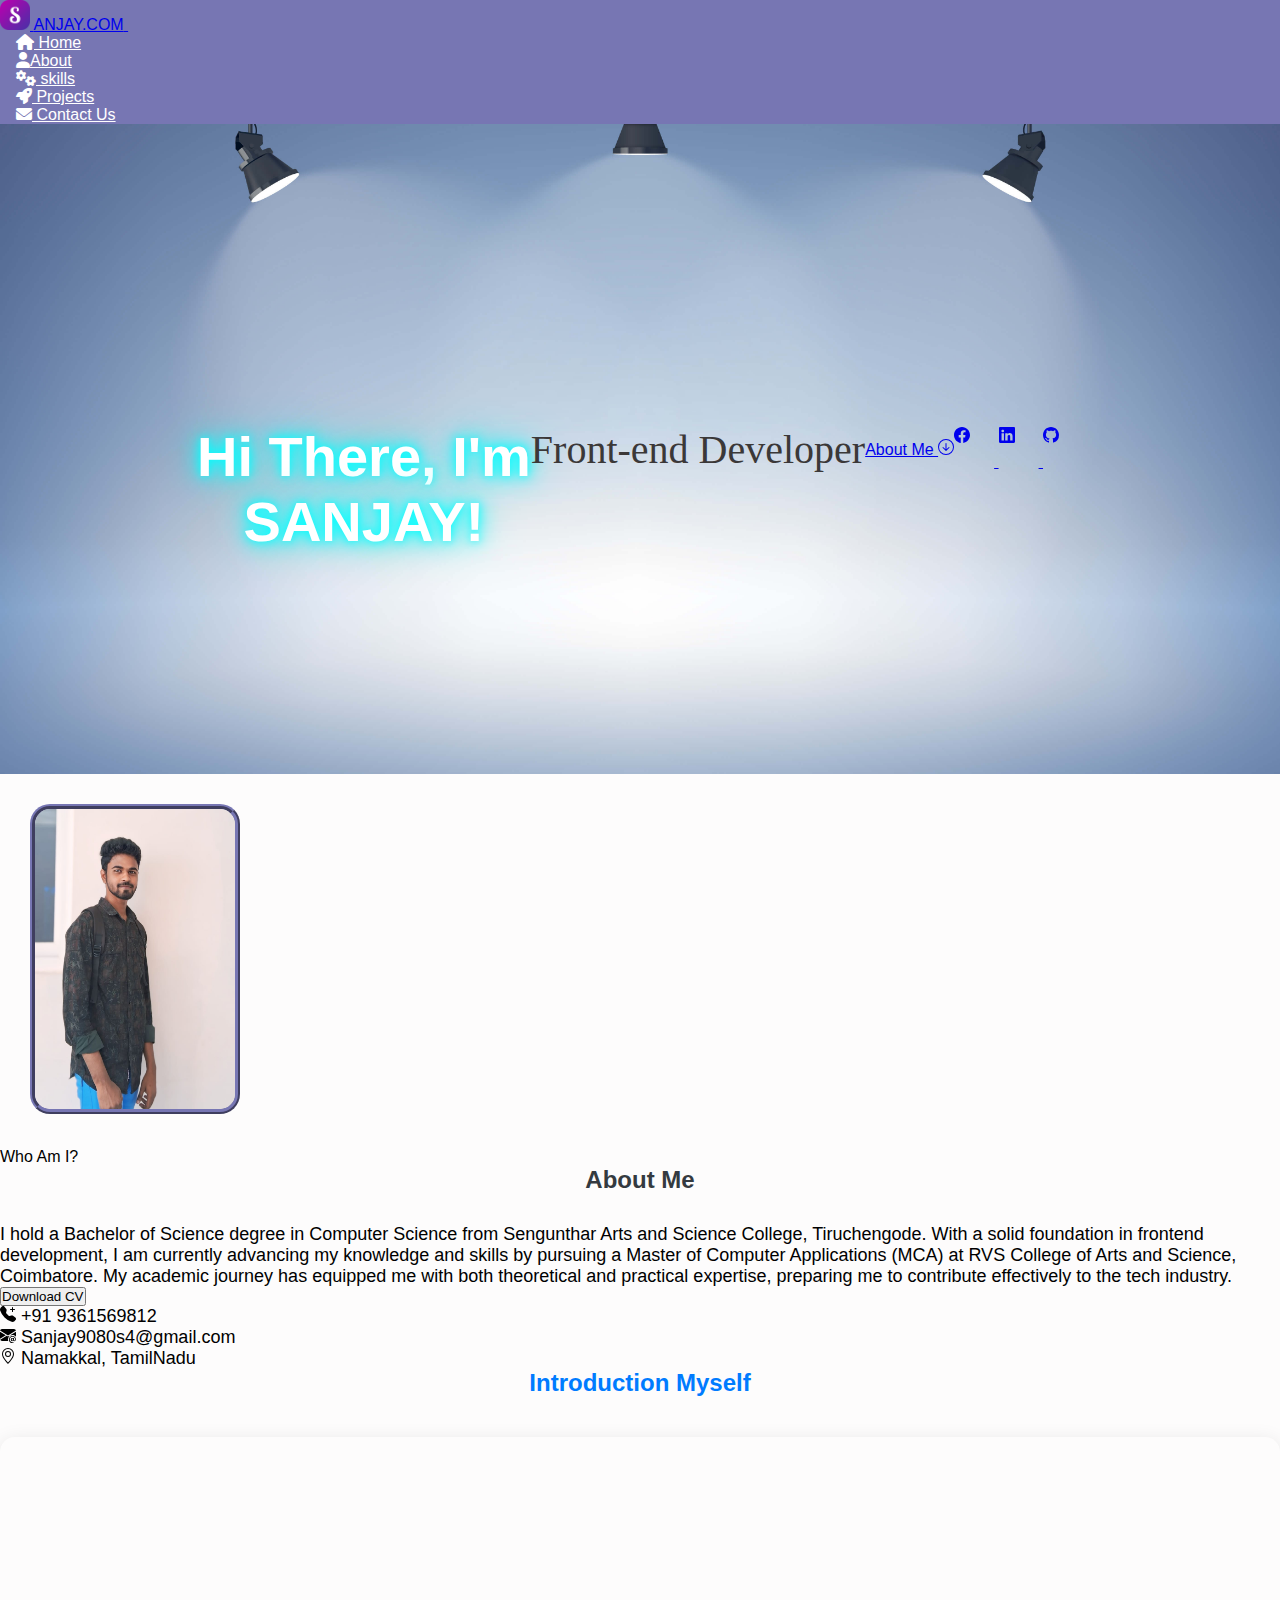
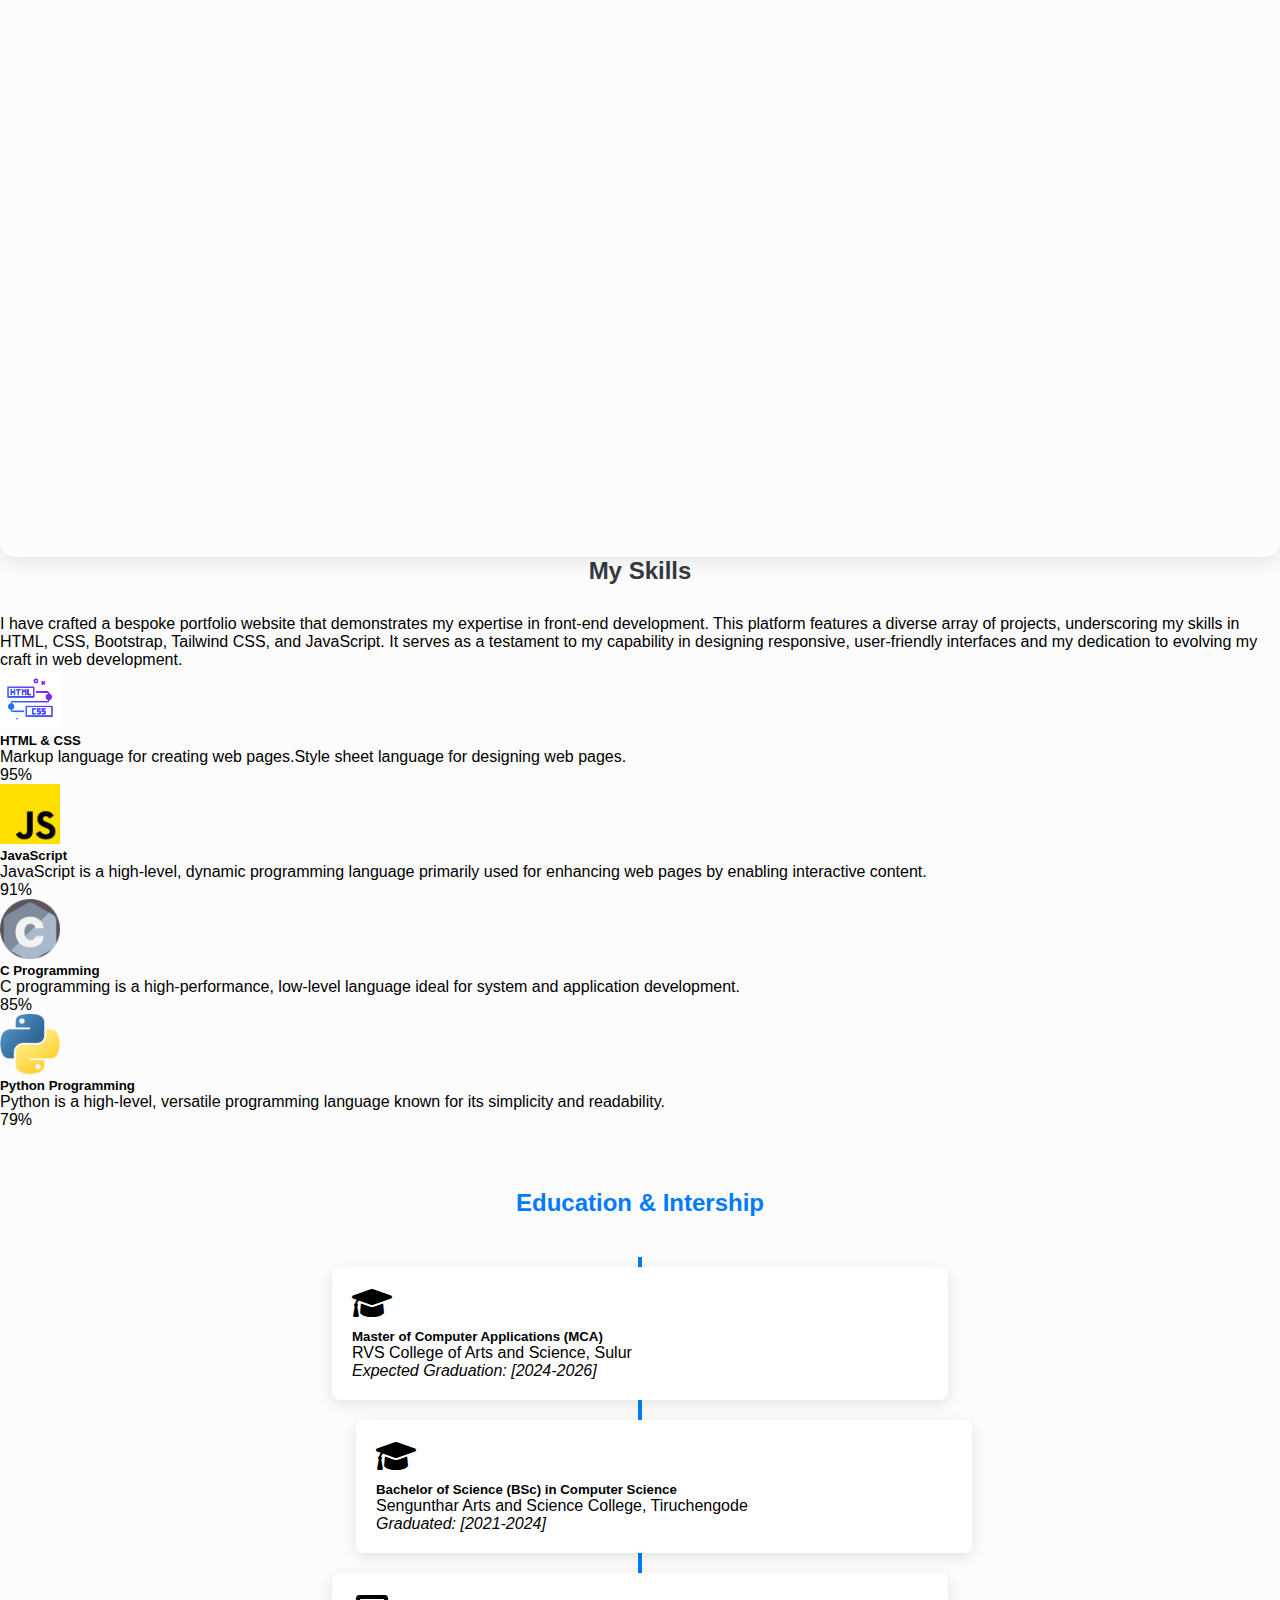
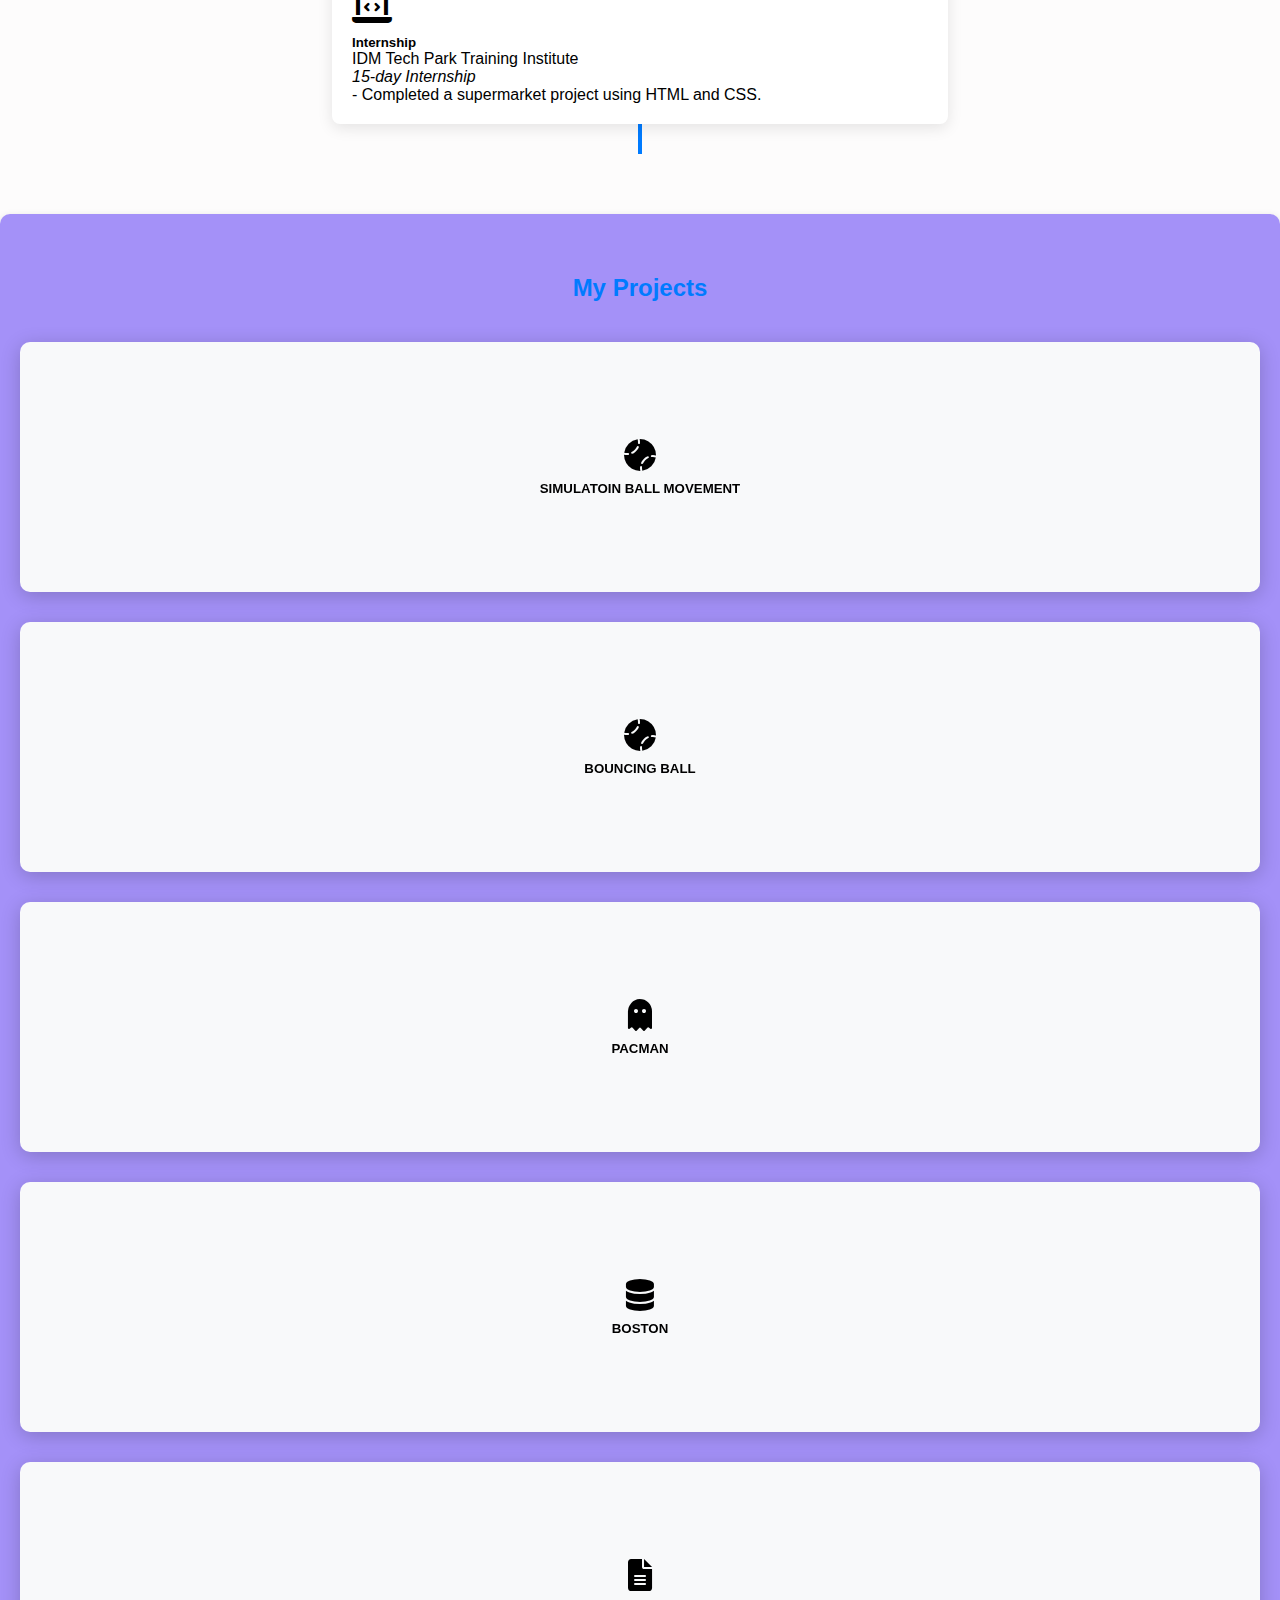
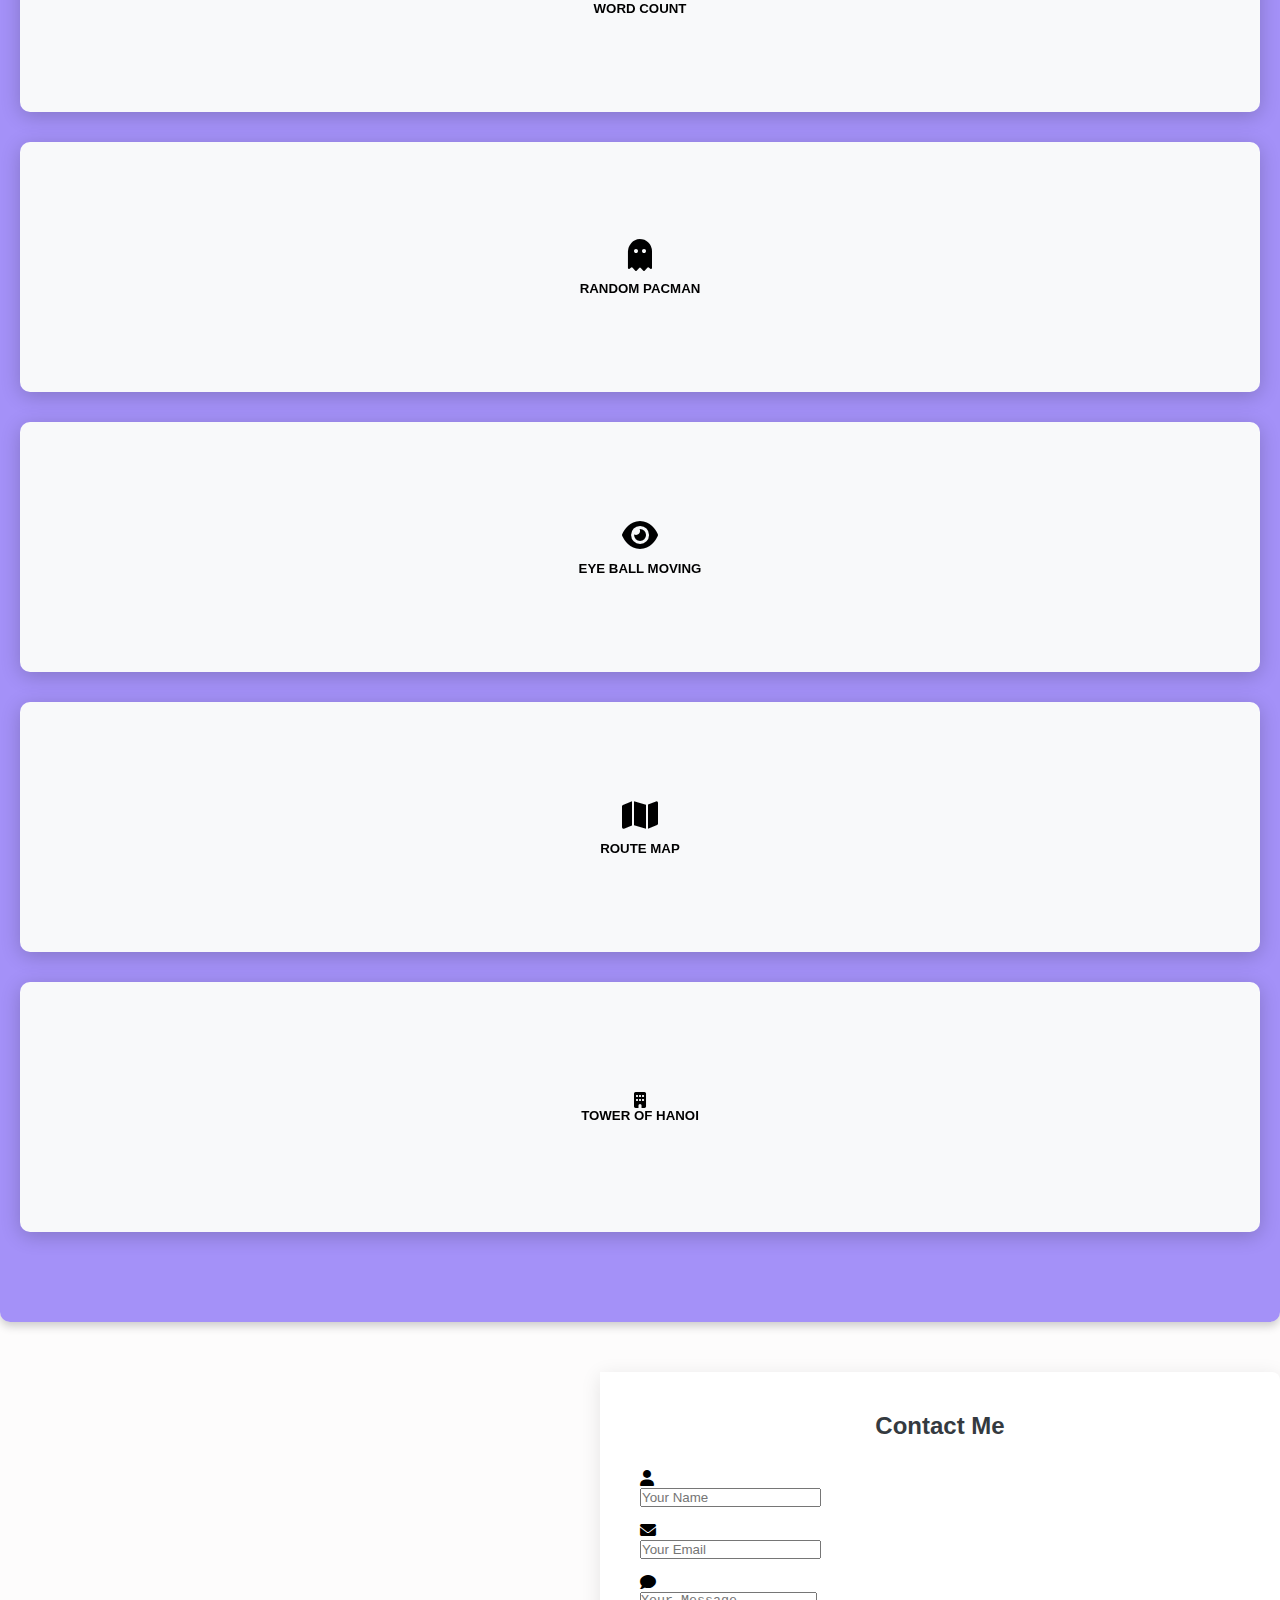
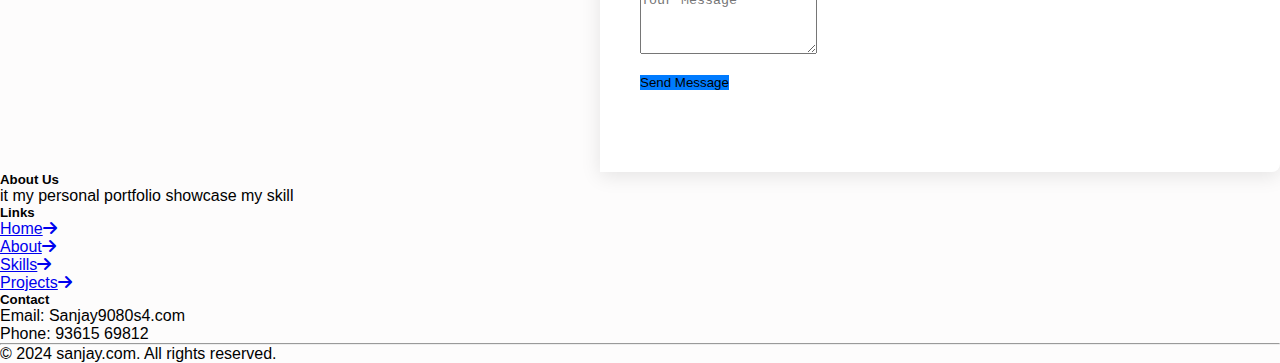
<file: index.html>
<!DOCTYPE html>
<html lang="en">

<head>
  <meta charset="UTF-8">
  <meta name="viewport" content="width=device-width, initial-scale=1.0">
  <title>SANJAY'S</title>
  <!--FAV ICON-->
  <link rel="shortcut icon" href="./image/logo.png">
  <!--cutom css-->
  <link rel="stylesheet" href="./style.css">
  <!--fonts and icons-->
  <link rel="stylesheet" href="https://cdnjs.cloudflare.com/ajax/libs/font-awesome/5.15.4/css/all.min.css">
  <link rel="stylesheet" href="https://cdnjs.cloudflare.com/ajax/libs/font-awesome/6.0.0-beta3/css/all.min.css">
  <!--bootstrap-->
  <link href="https://cdn.jsdelivr.net/npm/bootstrap@5.0.2/dist/css/bootstrap.min.css" rel="stylesheet"
    integrity="sha384-EVSTQN3/azprG1Anm3QDgpJLIm9Nao0Yz1ztcQTwFspd3yD65VohhpuuCOmLASjC" crossorigin="anonymous">
  <script src="https://cdn.jsdelivr.net/npm/bootstrap@5.0.2/dist/js/bootstrap.bundle.min.js"
    integrity="sha384-MrcW6ZMFYlzcLA8Nl+NtUVF0sA7MsXsP1UyJoMp4YLEuNSfAP+JcXn/tWtIaxVXM"
    crossorigin="anonymous"></script>


</head>

<body>


  <!-- Navbar started -->
  <nav class="navbar navbar-expand-lg navbar-light fixed-top" >
    <div class="container-fluid">
      <a class="navbar-brand d-flex align-items-center" href="#">
        <img src="./image/logo.png" style="width: 30px; height: 30px;" alt="Logo" class="me-2">
        <span class="fw-bold">ANJAY.COM</span>
      </a>
      <button class="navbar-toggler" type="button" data-bs-toggle="collapse" data-bs-target="#navbarSupportedContent"
        aria-controls="navbarSupportedContent" aria-expanded="false" aria-label="Toggle navigation">
        <span class="navbar-toggler-icon"></span>
      </button>
      <div class="collapse navbar-collapse" id="navbarSupportedContent">
        <ul class="navbar-nav ms-auto mb-2 mb-lg-0  fw-bold gap-2 ">
          <li class="nav-item">
            <a class="nav-link  text-dark" aria-current="page" href="#Home">

              <i class="fas fa-home"></i> Home
            </a>
          </li>
          <li class="nav-item">
            <a class="nav-link  text-dark" aria-current="page" href="#About">

              <i class="fas fa-user"></i>About
            </a>
          </li>
          
          <li class="nav-item">
            <a class="nav-link  text-dark" aria-current="page" href="#Skills">

              <i class="fas fa-cogs"></i>
skills
            </a>
          </li>
          <li class="nav-item">
            <a class="nav-link  text-dark pg-light" aria-current="page"
              href="#Projects">

              <i class="fas fa-rocket"></i>

              Projects
            </a>
          </li>
          <li class="nav-item">
            <a class="nav-link  t text-dark" aria-current="page" href="#Contact">

              <i class="fas fa-envelope"></i>
              Contact Us
            </a>
          </li>
        </ul>
      </div>
    </div>
  </nav>
<!--about-->
<div class="container-fluid mt-5" id="Home" >
  <div class="card rounded shadow-sm p-5 text-center cards">
    <h5 class="head_title">Hi There, <span>I'm<br> SANJAY!</span></h5>
    <p class="head_text mb-4">Front-end Developer</p>
    
    <div class="mb-4">
      <a href="#About" class="btn btn-outline-dark btn-lg">About Me
        <svg xmlns="http://www.w3.org/2000/svg" width="16" height="16" fill="currentColor"
          class="bi bi-arrow-down-circle" viewBox="0 0 16 16">
          <path fill-rule="evenodd"
            d="M1 8a7 7 0 1 0 14 0A7 7 0 0 0 1 8m15 0A8 8 0 1 1 0 8a8 8 0 0 1 16 0M8.5 4.5a.5.5 0 0 0-1 0v5.793L5.354 8.146a.5.5 0 1 0-.708.708l3 3a.5.5 0 0 0 .708 0l3-3a.5.5 0 0 0-.708-.708L8.5 10.293z" />
        </svg>
      </a>
    </div>

    <div class="d-flex justify-content-center mb-4">
      <a href="https://www.facebook.com/profile.php?id=100068164602665" class="social-icon mx-2">
        <svg xmlns="http://www.w3.org/2000/svg" width="40" height="40" fill="currentColor" class="bi bi-facebook">
          <path d="M16 8.049c0-4.446-3.582-8.05-8-8.05C3.58 0-.002 3.603-.002 8.05c0 4.017 2.926 7.347 6.75 7.951v-5.625h-2.03V8.05H6.75V6.275c0-2.017 1.195-3.131 3.022-3.131.876 0 1.791.157 1.791.157v1.98h-1.009c-.993 0-1.303.621-1.303 1.258v1.51h2.218l-.354 2.326H9.25V16c3.824-.604 6.75-3.934 6.75-7.951" />
        </svg>
      </a>
      <a href="https://www.linkedin.com/in/sanjay-s-5873b2293" class="social-icon mx-2">
        <svg xmlns="http://www.w3.org/2000/svg" width="40" height="40" fill="currentColor" class="bi bi-linkedin">
          <path d="M0 1.146C0 .513.526 0 1.175 0h13.65C15.474 0 16 .513 16 1.146v13.708c0 .633-.526 1.146-1.175 1.146H1.175C.526 16 0 15.487 0 14.854zm4.943 12.248V6.169H2.542v7.225zm-1.2-8.212c.837 0 1.358-.554 1.358-1.248-.015-.709-.52-1.248-1.342-1.248S2.4 3.226 2.4 3.934c0 .694.521 1.248 1.327 1.248zm4.908 8.212V9.359c0-.216.016-.432.08-.586.173-.431.568-.878 1.232-.878.869 0 1.216.662 1.216 1.634v3.865h2.401V9.25c0-2.22-1.184-3.252-2.764-3.252-1.274 0-1.845.7-2.165 1.193v.025h-.016l.016-.025V6.169h-2.4c.03.678 0 7.225 0 7.225z" />
        </svg>
      </a>
      <a href="https://github.com/SanjayShanmugam21" class="social-icon mx-2">
        <svg xmlns="http://www.w3.org/2000/svg" width="40" height="40" fill="currentColor" class="bi bi-github">
          <path d="M8 0C3.58 0 0 3.58 0 8c0 3.54 2.29 6.53 5.47 7.59.4.07.55-.17.55-.38 0-.19-.01-.82-.01-1.49-2.01.37-2.53-.49-2.69-.94-.09-.23-.48-.94-.82-1.13-.28-.15-.68-.52-.01-.53.63-.01 1.08.58 1.23.82.72 1.21 1.87.87 2.33.66.07-.52.28-.87.51-1.07-1.78-.2-3.64-.89-3.64-3.95 0-.87.31-1.59.82-2.15-.08-.2-.36-1.02.08-2.12 0 0 .67-.21 2.2.82.64-.18 1.32-.27 2-.27s1.36.09 2 .27c1.53-1.04 2.2-.82 2.2-.82.44 1.1.16 1.92.08 2.12.51.56.82 1.27.82 2.15 0 3.07-1.87 3.75-3.65 3.95.29.25.54.73.54 1.48 0 1.07-.01 1.93-.01 2.2 0 .21.15.46.55.38A8.01 8.01 0 0 0 16 8c0-4.42-3.58-8-8-8" />
        </svg>
      </a>
    </div>
  </div>
</div>

  

  <section class="section mt-3 pt-0" id="About">
    <!-- container -->
    <div class="container text-center">
        <!-- about wrapper -->
        <div class="about d-flex flex-column flex-md-row align-items-center">
            <div class="about-img-holder mb-3 mb-md-0">
                <img src="./image/sanjay_01.jpg" class="about-img rounded" alt="About Me Image" style="width: 200px; height: 300px;">
            </div>
            <div class="about-caption">
                <p class="section-subtitle">Who Am I?</p>
                <h2 class="section-title mb-3 text-primary fw-bold">About <span class="text-dark">Me</span></h2>
                <p class=" text-start">
                    I hold a Bachelor of Science degree in Computer Science from Sengunthar Arts and Science College,
                    Tiruchengode. With a solid foundation in frontend development, I am currently advancing my knowledge and
                    skills by pursuing a Master of Computer Applications (MCA) at RVS College of Arts and Science, Coimbatore.
                    My academic journey has equipped me with both theoretical and practical expertise, preparing me to
                    contribute effectively to the tech industry.
                </p>
                <a href="./image/resume.html" download>
                    <button class="btn-rounded btn btn-outline-dark mt-4">Download CV</button>
                </a>
                <div class="fw-bold text-start mt-3">
                    <svg xmlns="http://www.w3.org/2000/svg" width="16" height="16"
                         fill="currentColor" class="bi bi-telephone-plus-fill" viewBox="0 0 16 16">
                        <path fill-rule="evenodd"
                              d="M1.885.511a1.745 1.745 0 0 1 2.61.163L6.29 2.98c.329.423.445.974.315 1.494l-.547 2.19a.68.68 0 0 0 .178.643l2.457 2.457a.68.68 0 0 0 .644.178l2.189-.547a1.75 1.75 0 0 1 1.494.315l2.306 1.794c.829.645.905 1.87.163 2.611l-1.034 1.034c-.74.74-1.846 1.065-2.877.702a18.6 18.6 0 0 1-7.01-4.42 18.6 18.6 0 0 1-4.42-7.009c-.362-1.03-.037-2.137.703-2.877zM12.5 1a.5.5 0 0 1 .5.5V3h1.5a.5.5 0 0 1 0 1H13v1.5a.5.5 0 0 1-1 0V4h-1.5a.5.5 0 0 1 0-1H12V1.5a.5.5 0 0 1 .5-.5"/>
                    </svg> +91 9361569812
                </div>
                <div class="fw-bold text-start mt-2">
                    <svg xmlns="http://www.w3.org/2000/svg" width="16" height="16"
                         fill="currentColor" class="bi bi-envelope-at-fill" viewBox="0 0 16 16">
                        <path
                            d="M2 2A2 2 0 0 0 .05 3.555L8 8.414l7.95-4.859A2 2 0 0 0 14 2zm-2 9.8V4.698l5.803 3.546zm6.761-2.97-6.57 4.026A2 2 0 0 0 2 14h6.256A4.5 4.5 0 0 1 8 12.5a4.49 4.49 0 0 1 1.606-3.446l-.367-.225L8 9.586zM16 9.671V4.697l-5.803 3.546.338.208A4.5 4.5 0 0 1 12.5 8c1.414 0 2.675.652 3.5 1.671"/>
                        <path
                            d="M15.834 12.244c0 1.168-.577 2.025-1.587 2.025-.503 0-1.002-.228-1.12-.648h-.043c-.118.416-.543.643-1.015.643-.77 0-1.259-.542-1.259-1.434v-.529c0-.844.481-1.4 1.26-1.4.585 0 .87.333.953.63h.03v-.568h.905v2.19c0 .272.18.42.411.42.315 0 .639-.415.639-1.39v-.118c0-1.277-.95-2.326-2.484-2.326h-.04c-1.582 0-2.64 1.067-2.64 2.724v.157c0 1.867 1.237 2.654 2.57 2.654h.045c.507 0 .935-.07 1.18-.18v.731c-.219.1-.643.175-1.237.175h-.044C10.438 16 9 14.82 9 12.646v-.214C9 10.36 10.421 9 12.485 9h.035c2.12 0 3.314 1.43 3.314 3.034zm-4.04.21v.227c0 .586.227.8.581.8.31 0 .564-.17.564-.743v-.367c0-.516-.275-.708-.572-.708-.346 0-.573.245-.573.791"/>
                    </svg> Sanjay9080s4@gmail.com
                </div>
                <div class="fw-bold text-start mt-2">
                    <svg xmlns="http://www.w3.org/2000/svg" width="16" height="16"
                         fill="currentColor" class="bi bi-geo-alt" viewBox="0 0 16 16">
                        <path
                            d="M12.166 8.94c-.524 1.062-1.234 2.12-1.96 3.07A32 32 0 0 1 8 14.58a32 32 0 0 1-2.206-2.57c-.726-.95-1.436-2.008-1.96-3.07C3.304 7.867 3 6.862 3 6a5 5 0 0 1 10 0c0 .862-.305 1.867-.834 2.94M8 16s6-5.686 6-10A6 6 0 0 0 2 6c0 4.314 6 10 6 10"/>
                        <path d="M8 8a2 2 0 1 1 0-4 2 2 0 0 1 0 4m0 1a3 3 0 1 0 0-6 3 3 0 0 0 0 6"/>
                    </svg> Namakkal, TamilNadu
                </div>
                
                
            </div>
        </div><!-- end of about wrapper -->
    </div><!-- end of container -->
</section> <!-- end of about section -->

<!--Introduction myself started-->
<div class="container mt-5">
  <h2 class="text-center">Introduction <SPAN class="text-dark fw-bold">Myself</SPAN> </h2>
  <div class="row justify-content-center">
      <div class="col-12 col-md-6"> <!-- Smaller responsive container -->
          <div class="iframe-container">
            <iframe width="560" height="315" src="https://www.youtube.com/embed/Lj4CS13IZg8?si=WxxmhFATwlVMdSRB" title="YouTube video player" frameborder="0" allow="accelerometer; autoplay; clipboard-write; encrypted-media; gyroscope; picture-in-picture; web-share" referrerpolicy="strict-origin-when-cross-origin" allowfullscreen></iframe>
          </div>
      </div>
  </div>
</div>
<!--introduction myself ended-->

<section id="Skills" class="container py-5 skills">
  <div class="text-center mb-5">
    <h2 class="section-title text-primary fw-bold">My <span class="text-dark">Skills</span></h2>
    <p class="para fw-semibold">
      I have crafted a bespoke portfolio website that demonstrates my expertise in front-end development. This
      platform features a diverse array of projects, underscoring my skills in HTML, CSS, Bootstrap, Tailwind CSS, and
      JavaScript. It serves as a testament to my capability in designing responsive, user-friendly interfaces and my
      dedication to evolving my craft in web development.
    </p>
  </div>

  <div class="row">
    <div class="col-md-6 col-lg-3 mb-4">
      <div class="card skill-card text-center p-3 border-0 shadow-lg hover-effect">
        <img src="./image/html_css.png" alt="HTML&css Icon" class="skill-icon mb-3">
        <h5 class="card-title">HTML & CSS</h5>
        <p class="card-text">Markup language for creating web pages.Style sheet language for designing web pages.</p>
    
        <div class="progress">
          <div class="progress-bar bg-primary" role="progressbar" style="width: 95%;" aria-valuenow="95"
            aria-valuemin="0" aria-valuemax="100">95%
          </div>
        </div>
      </div>
    </div>

    <div class="col-md-6 col-lg-3 mb-4">
      <div class="card skill-card text-center p-3 border-0 shadow-lg hover-effect">
        <img src="./image/js_icon.png" alt="js Icon" class="skill-icon mb-3">
        <h5 class="card-title">JavaScript</h5>
        <p class="card-text">JavaScript is a high-level, dynamic programming language primarily used for enhancing web pages by enabling interactive content. </p>
        <div class="progress">
          <div class="progress-bar bg-success" role="progressbar" style="width: 91%;" aria-valuenow="91"
            aria-valuemin="0" aria-valuemax="100">91%
          </div>
        </div>
      </div>
    </div>

    <div class="col-md-6 col-lg-3 mb-4">
      <div class="card skill-card text-center p-3 border-0 shadow-lg hover-effect">
        <img src="./image/C_PROGRAM.png" alt="c Icon" class="skill-icon mb-3">
        <h5 class="card-title">C Programming</h5>
        <p class="card-text">
C programming is a high-performance, low-level language ideal for system and application development.</p>
        <div class="progress">
          <div class="progress-bar bg-warning" role="progressbar" style="width: 85%;" aria-valuenow="85"
            aria-valuemin="0" aria-valuemax="100">85%
          </div>
        </div>
      </div>
    </div>

    <div class="col-md-6 col-lg-3 mb-4">
      <div class="card skill-card text-center p-3 border-0 shadow-lg hover-effect">
        <img src="./image/python.png" alt="python Icon" class="skill-icon mb-3">
        <h5 class="card-title">Python Programming</h5>
        <p class="card-text">Python is a high-level, versatile programming language known for its simplicity and readability.</p>
        <div class="progress">
          <div class="progress-bar bg-info" role="progressbar" style="width: 79%;" aria-valuenow="79"
            aria-valuemin="0" aria-valuemax="100">79%
          </div>
        </div>
      </div>
    </div>
  </div>
</section>

<!--ended of skills-->

  <!--education and intership started-->
  
<div class="container education-section">
  <h2>Education & Intership</h2>
  <div class="timeline">

      <div class="timeline-item">
          <div class="timeline-content">
              <i class="fas fa-graduation-cap icon"></i>
              <h5 class="edu-title">Master of Computer Applications (MCA)</h5>
              <p>RVS College of Arts and Science, Sulur</p>
              <p><em>Expected Graduation: [2024-2026]</em></p>
          </div>
      </div>

      <div class="timeline-item">
          <div class="timeline-content">
              <i class="fas fa-graduation-cap icon"></i>
              <h5 class="edu-title">Bachelor of Science (BSc) in Computer Science</h5>
              <p>Sengunthar Arts and Science College, Tiruchengode</p>
              <p><em>Graduated: [2021-2024]</em></p>
          </div>
      </div>

      <div class="timeline-item">
          <div class="timeline-content">
              <i class="fas fa-laptop-code icon"></i>
              <h5 class="edu-title">Internship</h5>
              <p>IDM Tech Park Training Institute</p>
              <p><em>15-day Internship</em></p>
              <p>- Completed a supermarket project using HTML and CSS.</p>
          </div>
      </div>

  </div>
</div>
  <!--education and internship ended-->
  <!--projection starting-->
  <div class="container mt-5 " id="Projects">
    <div class="project-section text-center">
      <h2 class="mb-4 text-dark fw-bold">My <span class="text-primary fw-bold"> Projects</span></h2>
      <div class="row">
        <!-- Project 1 -->
        <div class="col-sm-12 col-md-6 col-lg-4">
          <div class="project-card">
            <div class="card-inner">
              <div class="card-front">
                <i class="fas fa-baseball-ball icon"></i>
                <h5 class="card-title">SIMULATOIN BALL MOVEMENT</h5>
              
              </div>
              <div class="card-back">
                <h5 class="card-title">More Info</h5>
                <p class="card-text">If you want to see my project click the above the icons.</p>
                <a href="https://sanjayshanmugam21.github.io/Simulation_ball_moving/" class="btn btn-custom" title="project"><i class="fas fa-eye"></i></a>
                <a href="https://github.com/SanjayShanmugam21/Simulation_ball_moving" class="btn btn-custom" title="code"><i class="fas fa-code"></i></a>
              </div>
            </div>
          </div>
        </div>
        <!-- Project 2 -->
        <div class="col-sm-12 col-md-6 col-lg-4">
          <div class="project-card">
            <div class="card-inner">
              <div class="card-front">
                <i class="fas fa-baseball-ball icon"></i>
                <h5 class="card-title">BOUNCING BALL</h5>
                
              </div>
              <div class="card-back">
                <h5 class="card-title">More Info</h5>
                <p class="card-text">If you want to see my project click the above the icons.</p>
                <a href=" https://sanjayshanmugam21.github.io/ball_move/ " class="btn btn-custom" title="project"><i class="fas fa-eye"></i></a>
                <a href="https://github.com/SanjayShanmugam21/ball_move" class="btn btn-custom" title="code"><i class="fas fa-code"></i></a>
              </div>
            </div>
          </div>
        </div>
        <!-- Project 3 -->
        <div class="col-sm-12 col-md-6 col-lg-4">
          <div class="project-card">
            <div class="card-inner">
              <div class="card-front">
                <i class="fas fa-ghost icon"></i>
                <h5 class="card-title">PACMAN</h5>
               
              </div>
              <div class="card-back">
                <h5 class="card-title">More Info</h5>
                <p class="card-text">If you want to see my project click the above the icons.</p>
                <a href=" https://sanjayshanmugam21.github.io/PacMan/" class="btn btn-custom" title="project"><i class="fas fa-eye"></i></a>
                <a href=" https://github.com/SanjayShanmugam21/PacMan" class="btn btn-custom" title="code"><i class="fas fa-code"></i></a>
              </div>
            </div>
          </div>
        </div>
        <!--projects 4-->
        <div class="col-sm-12 col-md-6 col-lg-4">
          <div class="project-card">
            <div class="card-inner">
              <div class="card-front">
                <i class="fas fa-database icon"></i>
                <h5 class="card-title">BOSTON</h5>
              
              </div>
              <div class="card-back">
                <h5 class="card-title">More Info</h5>
                <p class="card-text">If you want to see my project click the above the icons.</p>
                <a href=" https://sanjayshanmugam21.github.io/Boston/" class="btn btn-custom" title="project"><i class="fas fa-eye"></i></a>
                <a href="https://github.com/SanjayShanmugam21/Boston" class="btn btn-custom" title="code"><i class="fas fa-code"></i></a>
              </div>
            </div>
          </div>
        </div>
        <!--projects 5-->
        <div class="col-sm-12 col-md-6 col-lg-4">
          <div class="project-card">
            <div class="card-inner">
              <div class="card-front">
                <i class="fas fa-file-alt icon"></i>
                <h5 class="card-title">WORD COUNT</h5>
                
              </div>
              <div class="card-back">
                <h5 class="card-title">More Info</h5>
                <p class="card-text">If you want to see my project click the above the icons.</p>
                <a href="https://sanjayshanmugam21.github.io/wordCount/" class="btn btn-custom" title="project"><i class="fas fa-eye"></i></a>
                <a href="https://github.com/SanjayShanmugam21/wordCount" class="btn btn-custom" title="code"><i class="fas fa-code"></i></a>
              </div>
            </div>
          </div>
        </div>
        <!--projects 6-->
        <div class="col-sm-12 col-md-6 col-lg-4">
          <div class="project-card">
            <div class="card-inner">
              <div class="card-front">
                <i class="fas fa-ghost icon"></i>
                <h5 class="card-title">RANDOM PACMAN</h5>
               
              </div>
              <div class="card-back">
                <h5 class="card-title">More Info</h5>
                <p class="card-text ">If you want to see my project click the above the icons.</p>
                <a href="https://sanjayshanmugam21.github.io/Random-PacMan/" class="btn btn-custom text-white" title="project"><i class="fas fa-eye"></i></a>
                <a href="https://github.com/SanjayShanmugam21/Random-PacMan" class="btn btn-custom" title="code"><i class="fas fa-code"></i></a>
              </div>
            </div>
          </div>
        </div>
  <!--project 7-->
  <div class="col-sm-12 col-md-6 col-lg-4">
    <div class="project-card">
      <div class="card-inner">
        <div class="card-front">
          <i class="fas fa-eye icon"></i>
          <h5 class="card-title">EYE BALL MOVING</h5>
        
        </div>
        <div class="card-back">
          <h5 class="card-title">More Info</h5>
          <p class="card-text">If you want to see my project click the above the icons.</p>
          <a href="https://sanjayshanmugam21.github.io/Eyes-Ball-Moving/" class="btn btn-custom" title="project"><i class="fas fa-eye"></i></a>
          <a href="https://github.com/SanjayShanmugam21/Eyes-Ball-Moving" class="btn btn-custom" title="code"><i class="fas fa-code"></i></a>
        </div>
      </div>
    </div>
  </div>
  <!--project 08-->
  <div class="col-sm-12 col-md-6 col-lg-4">
    <div class="project-card">
      <div class="card-inner">
        <div class="card-front">
          <i class="fas fa-map icon"></i>
          <h5 class="card-title">ROUTE MAP</h5>
          
        </div>
        <div class="card-back">
          <h5 class="card-title">More Info</h5>
          <p class="card-text">If you want to see my project click the above the icons.</p>
          <a href="https://sanjayshanmugam21.github.io/Route-_map/" class="btn btn-custom" title="project"><i class="fas fa-eye"></i></a>
          <a href="https://github.com/SanjayShanmugam21/Route-_map" class="btn btn-custom" title="code"><i class="fas fa-code"></i></a>
        </div>
      </div>
    </div>
  </div>
<!--projects 09-->
<div class="col-sm-12 col-md-6 col-lg-4">
  <div class="project-card">
    <div class="card-inner">
      <div class="card-front">
        <i class="fas fa-building"></i>
        <h5 class="card-title">TOWER OF HANOI</h5>
      
      </div>
      <div class="card-back">
        <h5 class="card-title">More Info</h5>
        <p class="card-text">If you want to see my project click the above the icons.</p>
        <a href="https://sanjayshanmugam21.github.io/Tower-of-Hanoi/" class="btn btn-custom" title="project"><i class="fas fa-eye"></i></a>
        <a href="https://github.com/SanjayShanmugam21/Tower-of-Hanoi" class="btn btn-custom" title="code"><i class="fas fa-code"></i></a>
      </div>
    </div>
  </div>
</div>
      </div>
    </div>
  </div>
  <!--contact info-->
  <div class="container contact-section" id="Contact">
    <div class="map">
        <!-- Google Map Embed -->
        <iframe
            src="https://www.google.com/maps/embed?pb=!1m18!1m12!1m3!1d62615.13470162693!2d78.12448487196632!3d11.228571361270834!2m3!1f0!2f0!3f0!3m2!1i1024!2i768!4f13.1!3m3!1m2!1s0x3babce5e3f22014f%3A0xa0ab89ef32c34a77!2sNamakkal%2C%20Tamil%20Nadu!5e0!3m2!1sen!2sin!4v1728375700379!5m2!1sen!2sin"
            width="100%" 
            height="100%" 
            style="border:0;" 
            allowfullscreen="" 
            loading="lazy">
        </iframe>
    </div>
    <div class="contact-form">
        <h2 class="text-center section-title"> <span class="text-primary ">Contact</span> Me </h2>
        <form action="https://formsubmit.co/Sanjay9080s4@gmail.com" method="POST">
            <div class="input-group">
                <div class="input-group-prepend">
                    <span class="input-group-text"><i class="fas fa-user"></i></span>
                </div>
                <input type="hidden" name="access_key" value="b0f6ce1f-ad10-4e1e-a2e9-c9e08e572b87">
                <input type="text" name="name" class="form-control" id="name" placeholder="Your Name" required>
            </div>
            <div class="input-group">
                <div class="input-group-prepend">
                    <span class="input-group-text"><i class="fas fa-envelope"></i></span>
                </div>
                <input type="email" name="email" class="form-control" id="email" placeholder="Your Email" required>
            </div>
            <div class="input-group">
                <div class="input-group-prepend">
                    <span class="input-group-text"><i class="fas fa-comment"></i></span>
                </div>
                <textarea class="form-control" id="message" name="message" rows="4" placeholder="Your Message" required></textarea>
            </div>
            <button type="submit" name="submit" class="btn btn-primary btn-block">Send Message</button>
        </form>
    </div>
</div>
<!--footer-->
<footer class="bg-dark text-white py-4">
  <div class="container">
      <div class="row">
          <div class="col-md-4">
              <h5>About Us</h5>
              <p>it my personal portfolio  showcase my skill</p>
          </div>
          <div class="col-md-4">
              <h5>Links</h5>
              <ul class="list-unstyled">
                  <li><a href="#Home" class="text-white">Home<i class="fas fa-arrow-right"></i>
                  </a></li>
                  <li><a href="#About" class="text-white">About<i class="fas fa-arrow-right"></i></a></li>
                  <li><a href="#Skills" class="text-white">Skills<i class="fas fa-arrow-right"></i></a></li>
                  <li><a href="#Projects" class="text-white">Projects<i class="fas fa-arrow-right"></i></a></li>
              </ul>
          </div>
          <div class="col-md-4">
              <h5>Contact</h5>
              <p>Email: Sanjay9080s4.com</p>
              <p>Phone: 93615 69812
               </p>
          </div>
      </div>
      <hr class="my-4">
      <div class="text-center">
          <p>&copy; 2024 sanjay.com. All rights reserved.</p>
      </div>
  </div>
</footer>

  <script src="https://code.jquery.com/jquery-3.5.1.slim.min.js"></script>
  <script src="https://cdn.jsdelivr.net/npm/@popperjs/core@2.9.2/dist/umd/popper.min.js"></script>
  <script src="https://stackpath.bootstrapcdn.com/bootstrap/4.5.2/js/bootstrap.min.js"></script>

</body>

</html>
</file>
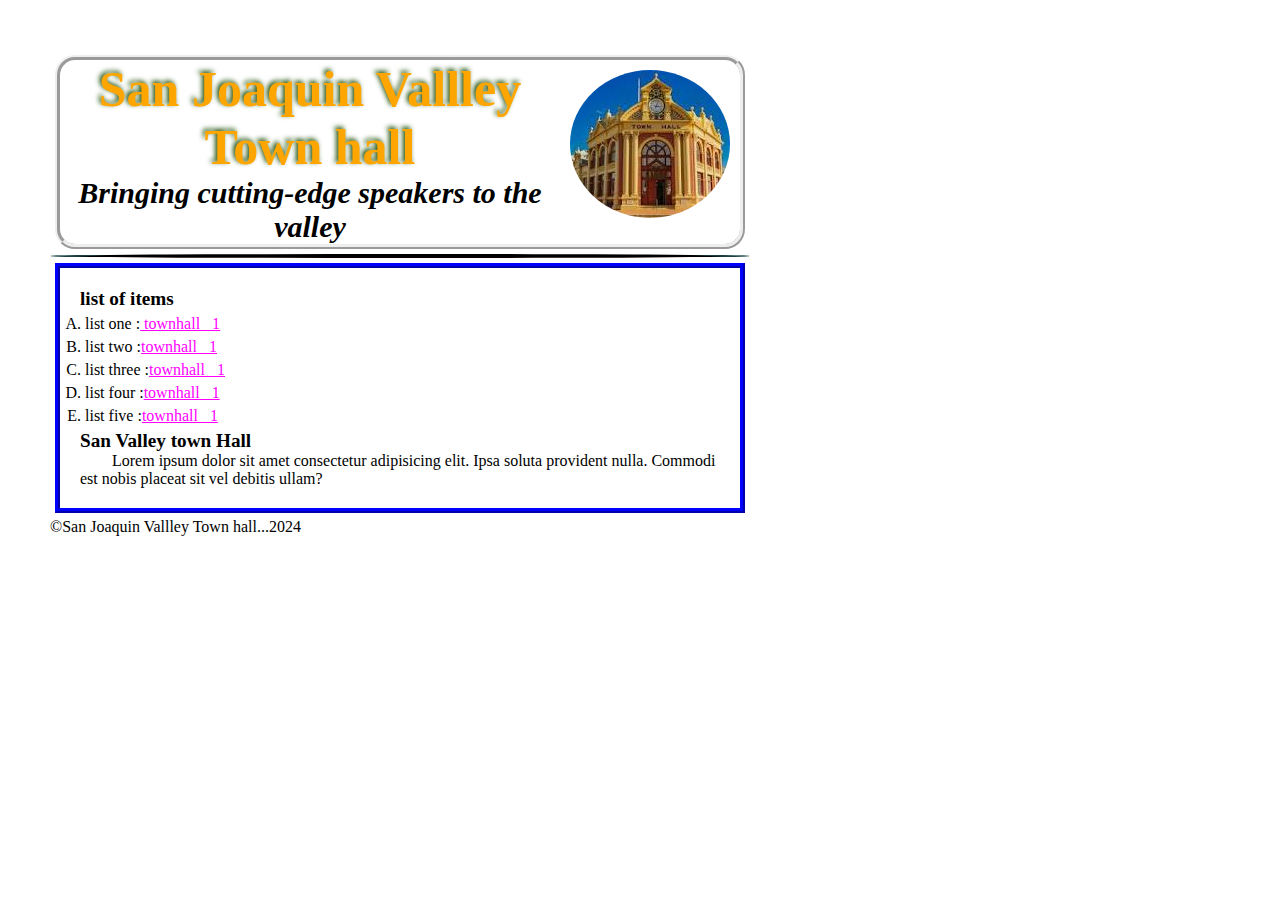
<file: image/t1.html>
<!DOCTYPE html>
<html lang="en">
<head>
    <meta charset="UTF-8">
    <meta name="viewport" content="width=device-width, initial-scale=1.0">
    <title>San Valley Town Hall</title>
    <link rel="stylesheet" href="./t1.css">
    <link rel="shortcut icon" href="./avatar-1.png">
</head>
<body>
  
  <header>
    <img src="./town hall.jpg" alt="">
<h2>San Joaquin Vallley Town hall</h2>
<h3>Bringing cutting-edge speakers to the valley</h3>
  </header>
  <div class="circle">

  </div>
  <main>
    <nav>
        <h2>list of items</h2>
        <ol type="A">
        <li>list one :<a href=""> townhall _1</a></li>
        <li>list two :<a href="">townhall _1</a></li>
        <li>list three :<a href="">townhall _1</a></li>
        <li>list four :<a href="">townhall _1</a></li>
        <li>list five :<a href="">townhall _1</a></li>
        </ol>
    </nav>
    <h2>San Valley town Hall</h2>
    <p class="indent">Lorem ipsum dolor sit amet consectetur adipisicing elit. Ipsa soluta provident nulla. Commodi est nobis placeat sit vel debitis ullam?</p>
  </main>
  <footer>
&copy;San Joaquin Vallley Town hall...2024 
  </footer>
  
  <!-- <script>
   var books=[]
   function book(title){
    return{title:title};
   }
   function factory(n){
    for(let i=o; i<n; i++){
      books.push(book(('a'+i)))
    }
    return books;
   }
   function stampBooks(myBooks){
    for (let i=0; i<books.length; i++){
      books[i].owner="me"
    }
    factory(3);
 console.log(stampBooks(books));
   }
  </script> -->
</body>
</html>
</file>
<file: style.css>
* {
  padding: 0;
  margin: 0;
}
body{
  font-family: 'Poppins', sans-serif;
}
nav{
  background-color:#7776B3;
}
.navbar-nav .nav-link {
  color: white;
  font-size: 1rem;
  padding: 0.5rem 1rem;
  transition: color 0.3s, background-color 0.3s;
}

.navbar-nav .nav-link:hover,
.navbar-nav .nav-link.active {
  color: #007bff;
  background-color: rgba(255, 255, 255, 0.1);
  border-radius: 5px;
}
.about-img {
border-radius: 20px;
border: 5px ridge #7776B3;
margin: 30px;
}
.about-img:hover{
  /* transition: 1s; */
transform: scale(1.1);
}
.text-start{
  font-weight:400px;
  font-size: large;
  font-family: sans-serif;
}
.navbar-nav .nav-link svg {
  vertical-align: middle;
  margin-right: 5px;
}

.navbar-toggler {
  border: none;
}

.navbar-toggler-icon {
  background-image: url('data:image/svg+xml;charset=utf8,%3Csvg xmlns="http://www.w3.org/2000/svg" width="24" height="24" viewBox="0 0 24 24"%3E%3Cpath d="M3 6h18v2H3V6zm0 5h18v2H3v-2zm0 5h18v2H3v-2z" fill="%23fff"/%3E%3C/svg%3E');
}

html {
  background: #fdfcfc;
}


.cards {
  background-image: url(./image/header.jpg);
  background-repeat: no-repeat;
  background-size: cover;
  background-position: center; /* Center the background image */
  height: 650px;
  display: flex; /* Center content vertically */
  align-items: center;
  justify-content: center;
  text-align: center; /* Center all text in the card */
}

.head_title {
  margin-top: 5rem;
  font-size: 3.5rem; /* Responsive size */
  color: white;
  text-shadow: 
    0 0 10px cyan,
    0 0 20px cyan,
    0 0 40px cyan;
}

.head_text {
  font-family: 'Trajan Pro', serif; /* Ensure font is imported */
  font-size: 2.5rem; /* Responsive size */
  color: rgb(59, 56, 56);
}

.social-icon {
  transition: transform 0.3s; /* Add hover effect */
}

.social-icon:hover {
  transform: scale(1.1); /* Scale effect on hover */
}

@media (max-width: 768px) {
  .head_title {
    font-size: 2.5rem; /* Smaller size for mobile */
  }

  .head_text {
    font-size: 1.5rem; /* Smaller size for mobile */
  }
}

/* introduction  myself part*/
.iframe-container {
  position: relative;
  overflow: hidden;
  padding-top: 56.25%; /* 16:9 Aspect Ratio */
  border-radius: 15px;
  box-shadow: 0 4px 20px rgba(0, 0, 0, 0.1);
  margin: auto;
}
.iframe-container iframe {
  position: absolute;
  top: 0;
  left: 0;
  width: 100%;
  height: 100%;
  border: none;
  border-radius: 15px;
}

 /* E&I start */
 .education-section {
  padding: 60px 0;
  position: relative;
}
.timeline {
  position: relative;
  padding: 10px 0;
}
.timeline::before {
  content: '';
  position: absolute;
  left: 50%;
  top: 0;
  bottom: 0;
  width: 4px;
  background: #007bff;
  transform: translateX(-50%);
}
.timeline-item {
  margin-bottom: 20px;
  position: relative;
}
.timeline-content {
  position: relative;
  background: white;
  border-radius: 8px;
  padding: 20px;
  box-shadow: 0 4px 15px rgba(0, 0, 0, 0.1);
  width: calc(100% - 40px); /* Adjust for padding */
  margin: 0 auto; /* Center the card */
}

h2 {
  text-align: center;
  margin-bottom: 40px;
  color: #007bff;
}
@media (min-width: 576px) {
  .timeline-content {
      width: 45%;
  }
  .timeline-item:nth-child(odd) .timeline-content {
      left: 0;
  }
  .timeline-item:nth-child(even) .timeline-content {
      left: 50%;
      transform: translateX(-100%);
  }
}
@media (max-width: 575px) {
  .timeline-content {
      width: 100%;
      margin-bottom: 20px;
      left: 0; /* Align all cards to the left on small screens */
      transform: none; /* Remove transformations */
  }
  .timeline::before {
      display: none; /* Hide the timeline line on small screens */
  }
}
/*  skills*/
.hover-effect {
  transition: transform 0.3s, box-shadow 0.3s;
}

.hover-effect:hover {
  transform: translateY(-5px);
  box-shadow: 0 10px 30px rgba(0, 0, 0, 0.1);
}

.skill-icon {
  width: 60px;
  height: 60px;
}
 /* E&I end*/

.project-section {
  background-color: #7356f5a4;
  color: white;
  padding: 60px 20px;
  border-radius: 10px;
  box-shadow: 0 4px 10px rgba(0, 0, 0, 0.2);
  /* width: 1300px; */
}

.project-card {
  position: relative;
  width: 100%;
  height: 250px;
  /* Height for the card */
  margin-bottom: 30px;
  perspective: 1000px;
 
}

.card-inner {
  position: absolute;
  width: 100%;
  height: 100%;
  transition: transform 0.6s;
  transform-style: preserve-3d;
  
}

.project-card:hover .card-inner {
  transform: rotateY(180deg);
}

.card-front,
.card-back {
  position: absolute;
  width: 100%;
  height: 100%;
  backface-visibility: hidden;
  border-radius: 10px;
  box-shadow: 0 4px 20px rgba(0, 0, 0, 0.2);
}

.card-front {
  background-color: #f8f9fa;
 
  display: flex;
  flex-direction: column;
  align-items: center;
  justify-content: center;
  color:black;
}

.card-back {
  /* background-color: #6610f2; */
  display: flex;
  flex-direction: column;
  align-items: center;
  justify-content: center;
  color:white;
  transform: rotateY(180deg);
  background-image: url('./image/gitHub.gif');
  background-size: cover; /* Adjusts size to cover the entire element */
  background-position: center; /* Centers the image */
  background-repeat: no-repeat; 
}

.btn-custom {

  border: none;
  border-radius: 20px;
  padding: 10px 20px;
  transition: background-color 0.3s;
}
.btn-custom i{
color:black;
  text-shadow: 0px 0px 10px cyan,
    0px 0px 20px cyan,
    0px 0px 40px cyan,
    0px 0px 80px cyan;
background-color:cyan ;
padding: 10px;
border-radius: 10px;
}
.btn-custom :hover {
  background-color: white;
box-shadow: cyan -5px 10px -5px 10px ;
}


.icon {
  font-size: 2rem;
  /* Icon size */
  margin-bottom: 10px;
  /* Spacing */
}
.contact-section {
  display: flex;
  margin-top: 50px;
}
.map {
  flex: 1;
  height: 400px; /* Set a fixed height for the map */
  border-radius: 8px 0 0 8px;
  overflow: hidden;
}
.contact-form {
  flex: 1;
  background-color: #fff;
  padding: 40px;
  border-radius: 0 8px 8px 0;
  box-shadow: 0 4px 20px rgba(0, 0, 0, 0.1);
}
.section-title {
  margin-bottom: 30px;
  font-weight: bold;
  color: #343a40;
}
.input-group {
  margin-bottom: 15px;
}
.btn-primary {
  background-color: #007bff;
  border: none;
}
.btn-primary:hover {
  background-color: #0056b3;
}
</file>
<file: image/t1.css>
*{
    padding: 0;
    margin: 0;
}


header h2{
    text-shadow:  -2px -2px 5px rgb(31, 80, 9);
    color: orange;
    font-size: 50px;
}
body{
    margin: 10px;
    width: 700px;
    margin: 0 0 1.5em;
    padding: 50px;
}
main{
    padding: 20px;
    margin: 5px;
    border: 5px ridge blue;
}
h3{
    font-style: italic;
    font-size: 30px;
}
h2{
    font-size: 120%;
}
img{
    float: right;
    border-radius: 50%;
    padding: 10px;
}
header{
    text-align: center;
margin: 5px;
border: 5px ridge ;
border-radius:20px 20px  ;
}
.circle{
    background-color: aqua;
    border-radius: 50%;
    border: 2px solid black;
}
a,link{
    color:fuchsia;
}
a:hover ,a:focus{
    color: green;
}
.indent{
    text-indent: 2em;
}
main ol li{
    margin: 5px;
    padding-right: 10px;

}
div{
    background-color: aqua;
}
</file>
